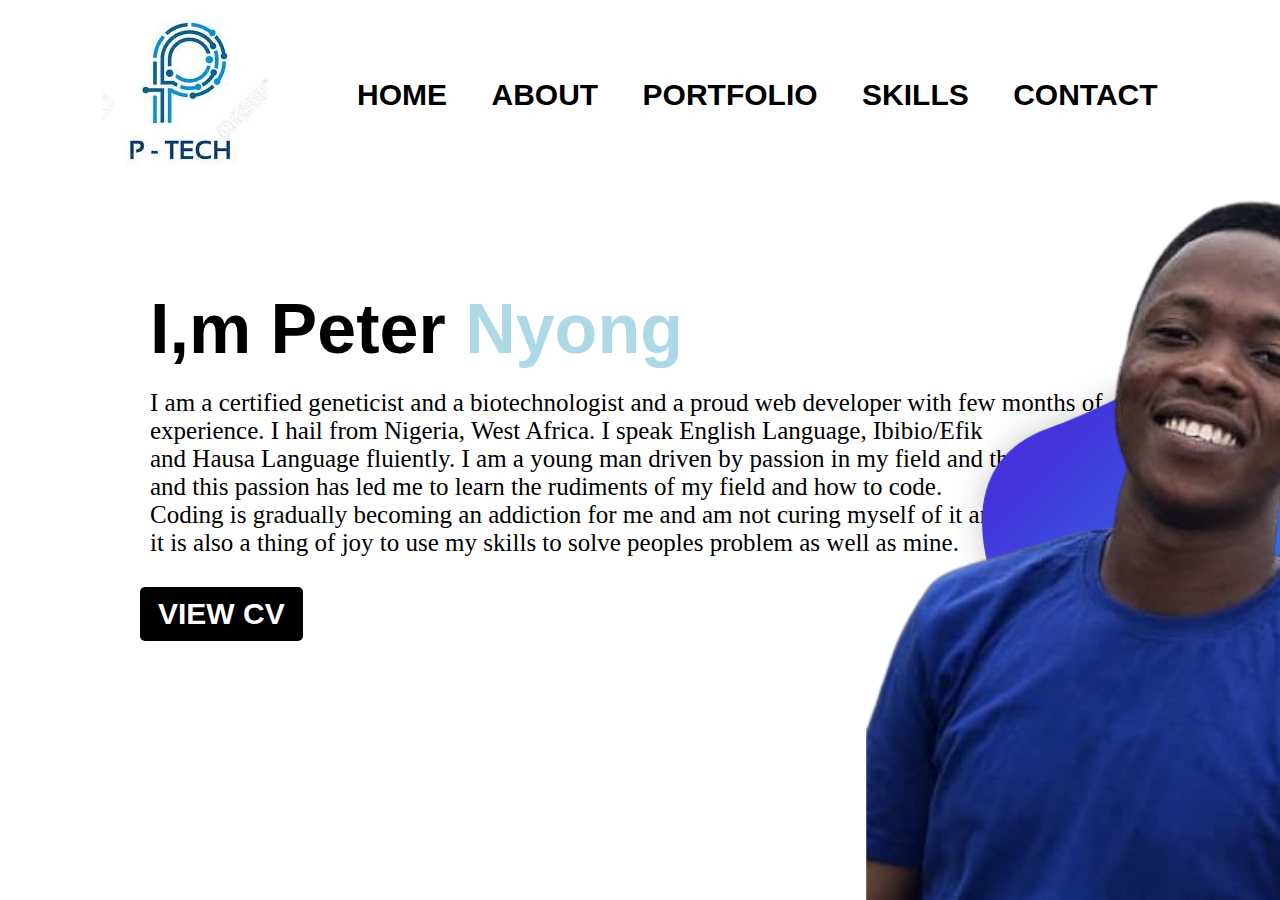
<file: index.html>
<!DOCTYPE html>
<html lang="en">
<head>
    <meta charset="UTF-8">
    <meta http-equiv="X-UA-Compatible" content="IE=edge">
    <meta name="viewport" content="width=device-width, initial-scale=1.0">
    <title>Personal Portfolio website</title>
    <link rel="stylesheet" href="style.css">
</head>
<body>
    <div class="hero">
        <nav>
        <img src="images (45)~2.jpeg" alt="logo">
        <ul>
            <li><a href="">HOME</a></li>
            <li><a href="">ABOUT</a></li>
            <li><a href="portfolio.html">PORTFOLIO</a></li>
            <li><a href="skills.html">SKILLS</a></li>
            <li><a href="contact.html">CONTACT</a></li>

 
        </ul>    
        </nav>
<div class="details">
    <h1>I,m Peter <span>Nyong</span></h1>
    <p style="font-size: 25px; font-style: normal; font-family: Georgia, 'Times New Roman', Times, serif; margin-left: 100px;">I am a certified geneticist and a biotechnologist and a proud web developer with few months of
        <br> 
        experience. I hail from Nigeria, West Africa. I speak English Language, Ibibio/Efik 
        <br>
        and Hausa Language fluiently. I am a young man driven by passion in my field and the IT industry, 
        <br>
        and this passion has led me to learn the rudiments of my field and how to code.
        <br> 
        Coding is gradually becoming an addiction for me and am not curing myself of it anytime soon. 
        <br> it is also a thing of joy to use my skills to solve peoples problem as well as mine.
    </p>
    <a href="curiosity/">VIEW CV</a>
</div>
<div class="images">
    <img src="Shape.png" class="shape">
    <img src="IMG_20210528_012026_278_2-removebg-preview.png" class="cropped">

</div>
    </div>
</body>
</html>
</file>
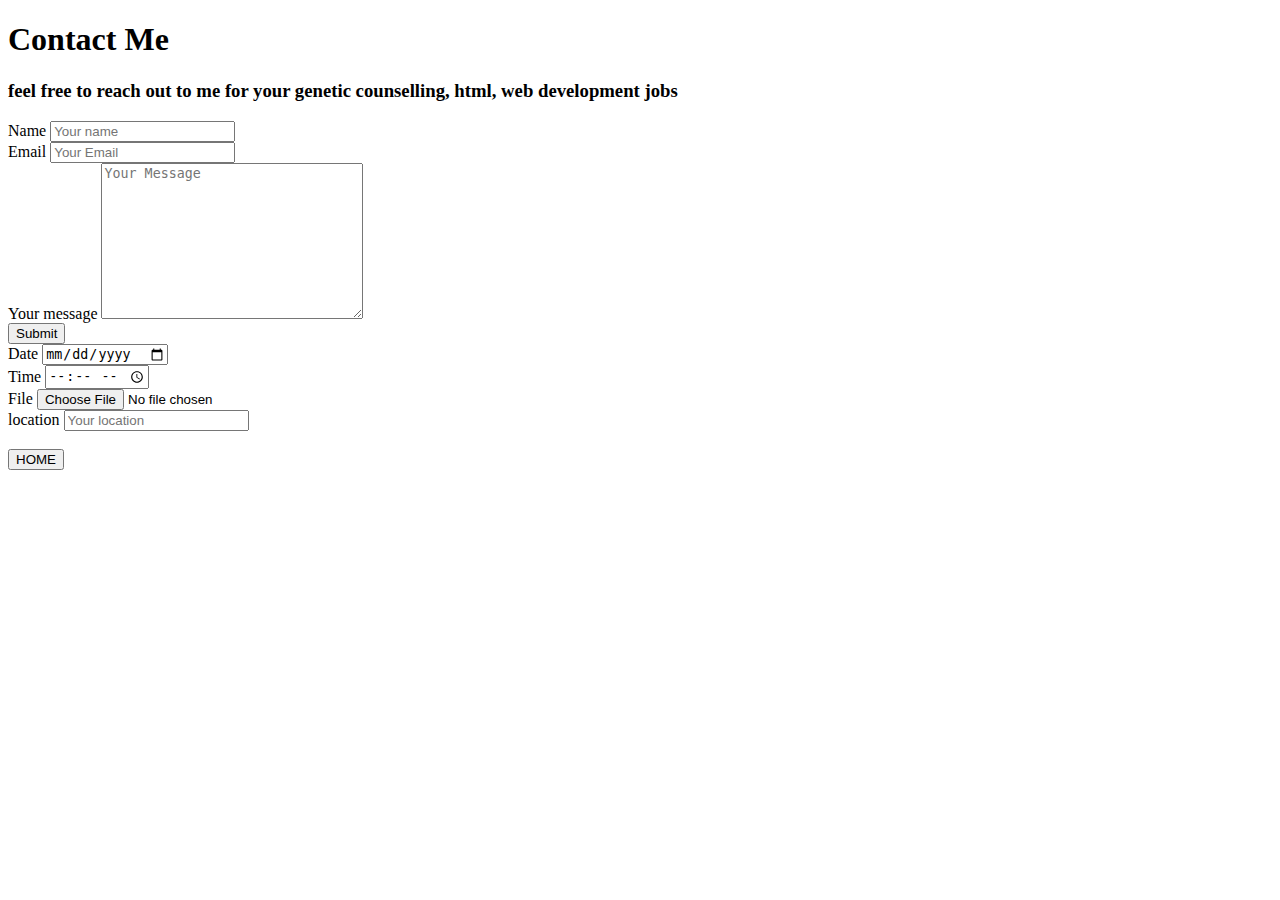
<file: contact.html>
<!DOCTYPE html>
<html lang="en">
<head>
    <meta charset="UTF-8">
    <meta http-equiv="X-UA-Compatible" content="IE=edge">
    <meta name="viewport" content="width=device-width, initial-scale=1.0">
    <title>CONTACT ME</title>
</head>
<body>
    <!DOCTYPE html>
<html lang="en">
<head>
    <meta charset="UTF-8">
    <meta http-equiv="X-UA-Compatible" content="IE=edge">
    <meta name="viewport" content="width=device-width, initial-scale=1.0">
    <title>Contact Me</title>
</head>
<body>
    <h1>Contact Me</h1>
<h3>feel free to reach out to me for your genetic counselling, html, web development jobs</h3>
<form action="mailto:petex4lyf@gmail.com" method="post">
    <label for="">Name</label>
    <input type="text" placeholder="Your name">
    <br>
    <label for="">Email</label>
    <input type="Email" placeholder="Your Email">
    <br>
    <label for="">Your message</label>
    <textarea name="" id="" cols="30" rows="10"
    placeholder="Your Message"></textarea>
    <br>
    <input type="submit">
    <br>
    <label for="">Date</label>
    <input type="Date" placeholder="Your Email">
    <br>
    <label for="">Time</label>
    <input type="Time" placeholder="Your Email">
    <br>
    <label for="">File</label>
    <input type="File" placeholder="Choose file">
    <br>
    <label for="">location</label>
    <input type="Location" placeholder="Your location">
</form>
<br>
<a href="index.html">
    <button>HOME</button>
     </a>
<!-- Code injected by live-server -->
<script type="text/javascript">
	// <![CDATA[  <-- For SVG support
	if ('WebSocket' in window) {
		(function () {
			function refreshCSS() {
				var sheets = [].slice.call(document.getElementsByTagName("link"));
				var head = document.getElementsByTagName("head")[0];
				for (var i = 0; i < sheets.length; ++i) {
					var elem = sheets[i];
					var parent = elem.parentElement || head;
					parent.removeChild(elem);
					var rel = elem.rel;
					if (elem.href && typeof rel != "string" || rel.length == 0 || rel.toLowerCase() == "stylesheet") {
						var url = elem.href.replace(/(&|\?)_cacheOverride=\d+/, '');
						elem.href = url + (url.indexOf('?') >= 0 ? '&' : '?') + '_cacheOverride=' + (new Date().valueOf());
					}
					parent.appendChild(elem);
				}
			}
			var protocol = window.location.protocol === 'http:' ? 'ws://' : 'wss://';
			var address = protocol + window.location.host + window.location.pathname + '/ws';
			var socket = new WebSocket(address);
			socket.onmessage = function (msg) {
				if (msg.data == 'reload') window.location.reload();
				else if (msg.data == 'refreshcss') refreshCSS();
			};
			if (sessionStorage && !sessionStorage.getItem('IsThisFirstTime_Log_From_LiveServer')) {
				console.log('Live reload enabled.');
				sessionStorage.setItem('IsThisFirstTime_Log_From_LiveServer', true);
			}
		})();
	}
	else {
		console.error('Upgrade your browser. This Browser is NOT supported WebSocket for Live-Reloading.');
	}
	// ]]>
</script></body>
</html>
</body>
</html>
</file>
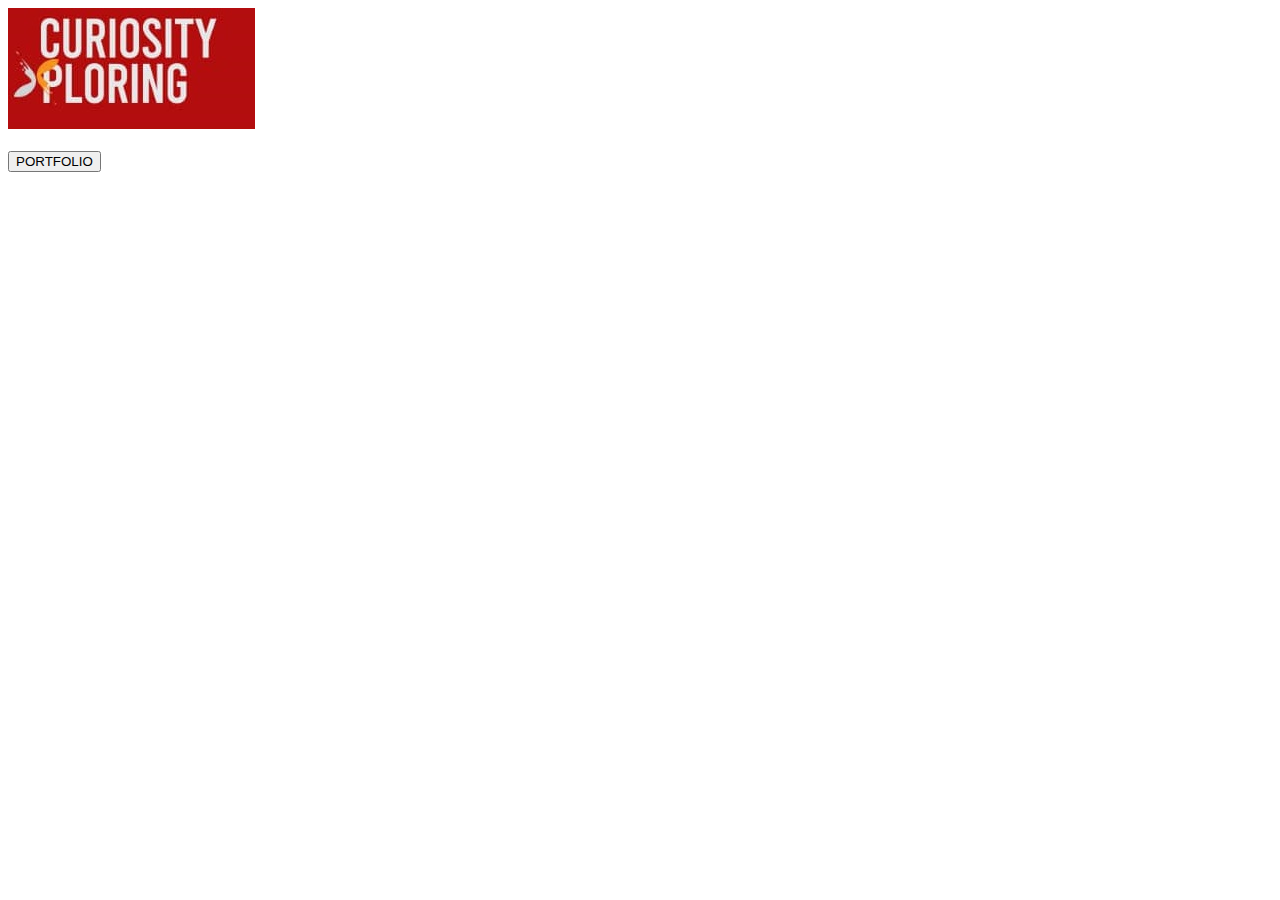
<file: cruise.html>
<!DOCTYPE html>
<html lang="en">
<head>
    <meta charset="UTF-8">
    <meta http-equiv="X-UA-Compatible" content="IE=edge">
    <meta name="viewport" content="width=device-width, initial-scale=1.0">
    <title>Project</title>
</head>
<body>
    <img src="IMG-20220304-WA0021.jpg" alt="">
    <br>
    <br>
    <a href="portfolio.html">
        <button class="view">PORTFOLIO</button>
    </a>
    <br>
    <br>
</body>
</html>
</file>
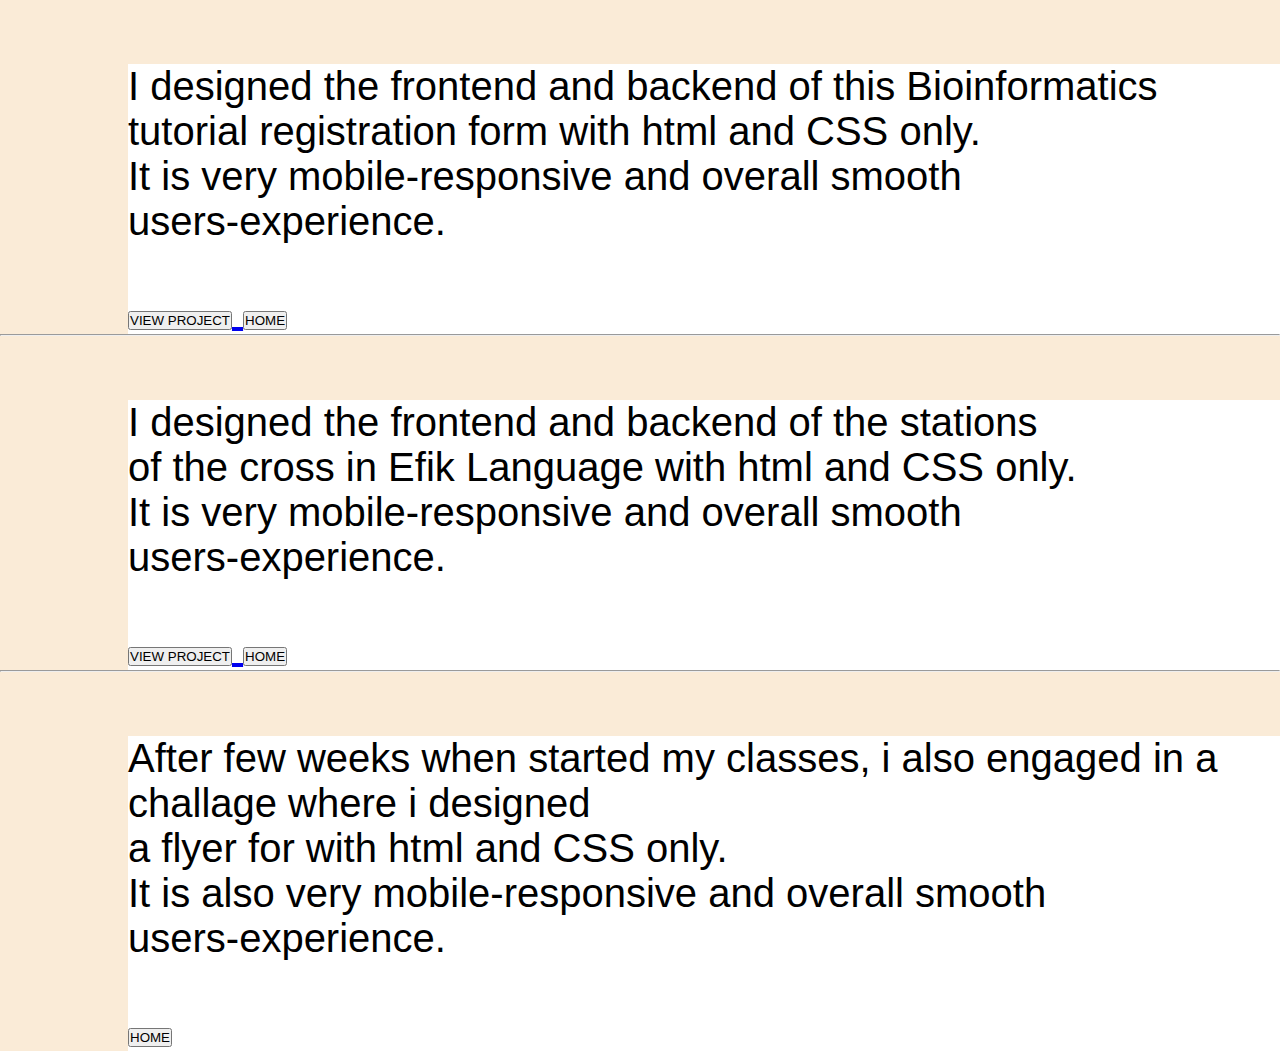
<file: portfolio.html>
<!DOCTYPE html>
<html lang="en">
<head>
    <meta charset="UTF-8">
    <meta http-equiv="X-UA-Compatible" content="IE=edge">
    <meta name="viewport" content="width=device-width, initial-scale=1.0">
    <title>Projects</title>
    <link rel="stylesheet" href="style.css">
</head>
<body style="background-color:antiquewhite">

        <div class="container">
            <p>
                I designed the frontend and backend of this Bioinformatics
                <br> 
                tutorial registration form with html and CSS only.
                <br> 
                 It is very mobile-responsive and overall smooth
                 <br> 
                 users-experience.</p>
                 <br>
                 <a href="regform.html">
                     <button class="view">VIEW PROJECT</button>
                 </a>
                 <a href="index.html">
                    <button>HOME</button>
                </a>
        </div>
         <hr>
         <div class="container">
            <p>
                I designed the frontend and backend of the stations
                <br> 
                of the cross in Efik Language with html and CSS only.
                <br> 
                 It is very mobile-responsive and overall smooth
                 <br> 
                 users-experience.</p>
                 <br>
                 <a href="jessss.jpg">
                     <button>VIEW PROJECT</button>
                 </a>
                 <a href="index.html">
                    <button>HOME</button>
                </a>
         </div>
         <hr>
         <div class="container">
            <p>
                After few weeks when started my classes, i also engaged in a challage where i designed                 
                 <br> 
                  a flyer for  with html and CSS only.
                <br> 
                 It is also very mobile-responsive and overall smooth
                 <br> 
                 users-experience.</p>
                 <br>
                 <a href="index.html">
                    <button>HOME</button>
                </a>
         </div>
       
     
</body>
    
</html>
</file>
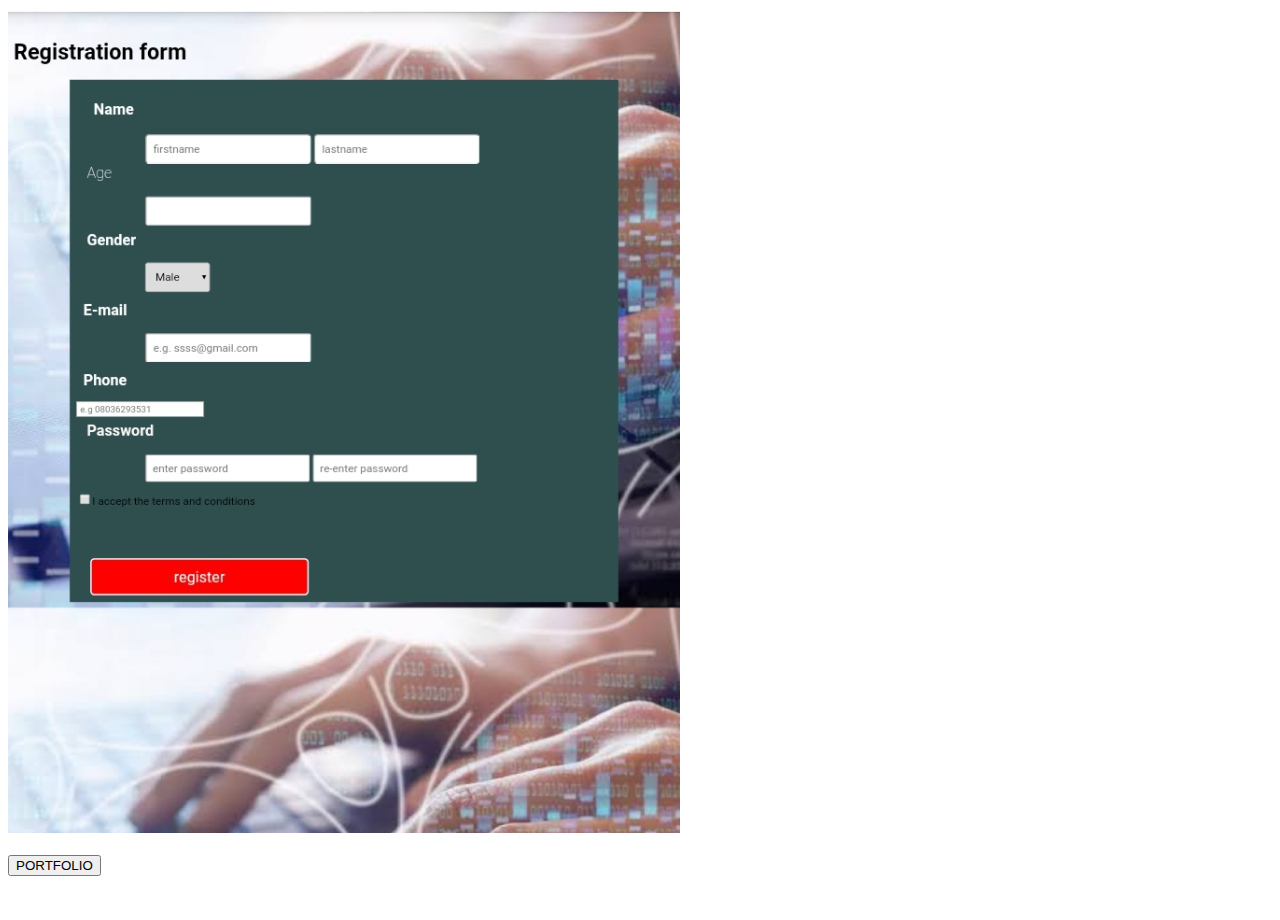
<file: regform.html>
<!DOCTYPE html>
<html lang="en">
<head>
    <meta charset="UTF-8">
    <meta http-equiv="X-UA-Compatible" content="IE=edge">
    <meta name="viewport" content="width=device-width, initial-scale=1.0">
    <title>projects</title>
</head>
<body>
    <img src="Screenshot_20220325-010247_2.png" class="image" alt="">
    <br>
    <br>
    <a href="portfolio.html">
        <button class="view">PORTFOLIO</button>
    </a>
    <br>
    <br>
    <br>
     
</body>
</html>
</file>
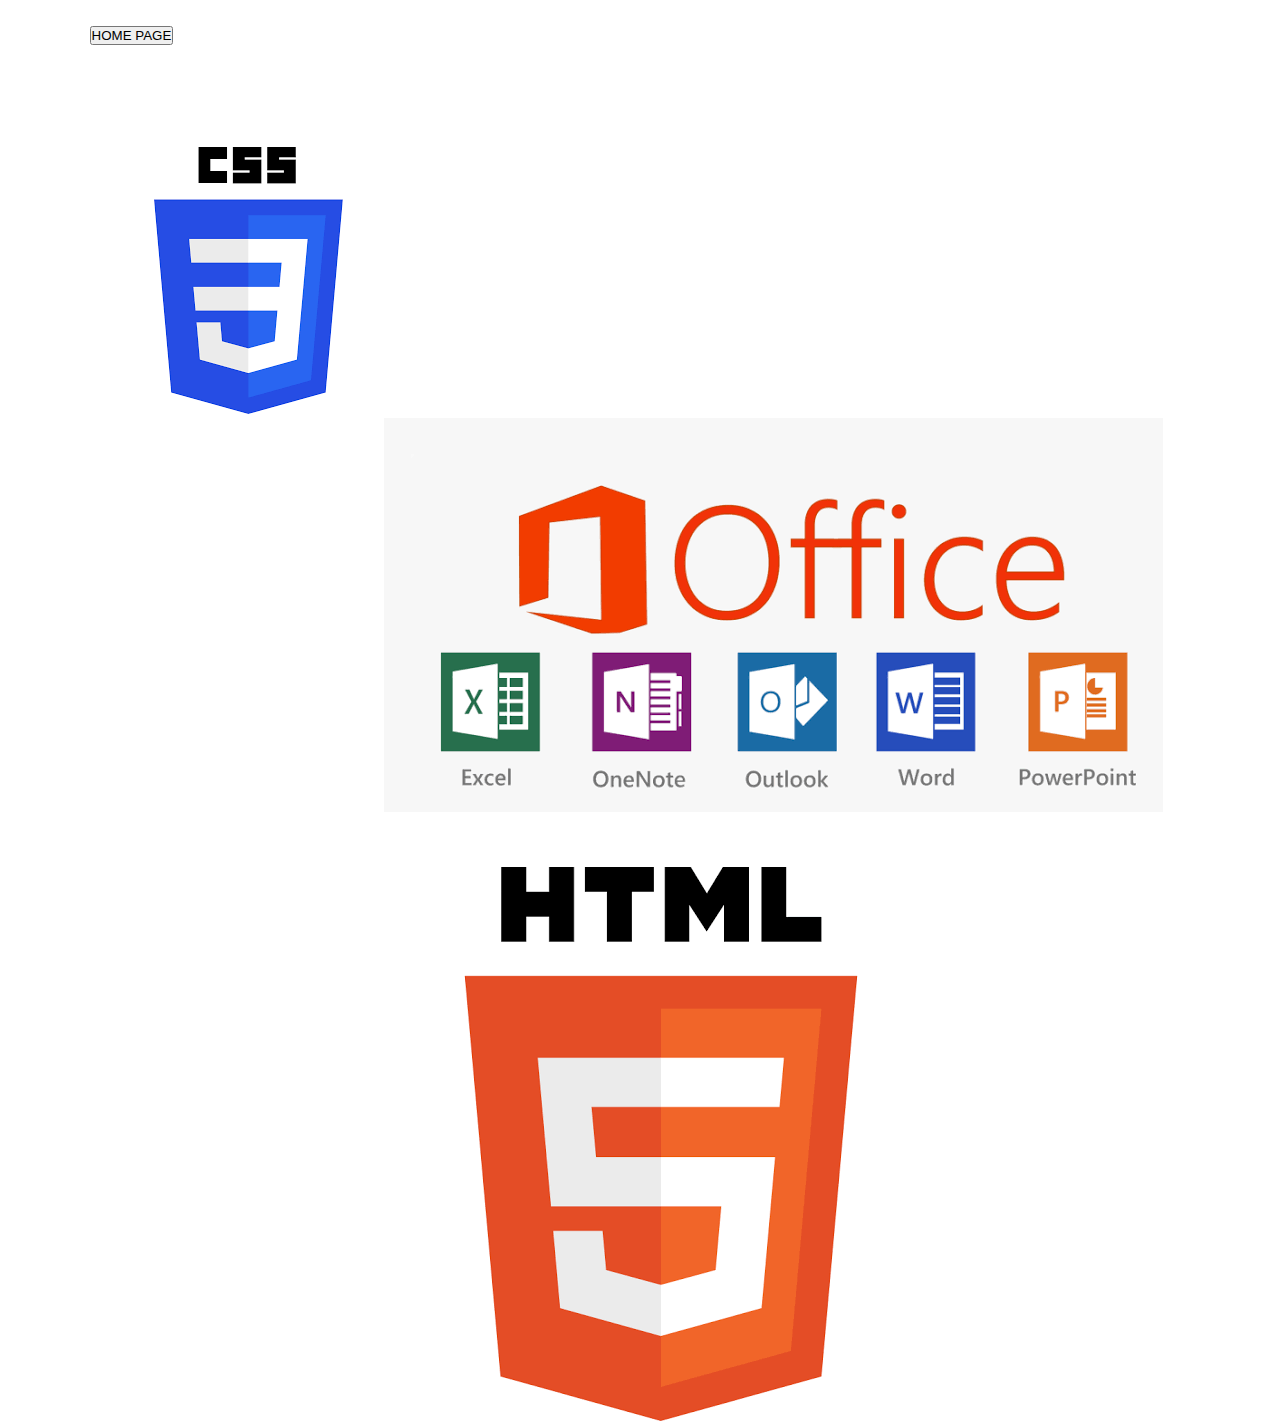
<file: skills.html>
<!DOCTYPE html>
<html lang="en">
<head>
    <meta charset="UTF-8">
    <meta http-equiv="X-UA-Compatible" content="IE=edge">
    <meta name="viewport" content="width=device-width, initial-scale=1.0">
    <title>MY SKILLS</title>
    <link rel="stylesheet" href="style.css">
</head>
<body>
    <a href="index.html">
        <button style="border: 20%; margin-top: 2%; margin-left: 7%;">HOME PAGE</button>
         </a>
   <div>
    <img src="images (1).png" style="margin-top: 8%;margin-left: 12%;" alt=""> 
    <img src="images (2).png" style=" margin-top: 0px; margin-left: 30%; justify-self: unset; height: 30%;" alt="">
   </div>
   <div>
<img src="images.png" style="padding-right: 20%; margin-top: 4%; margin-left: 30%;" alt="">
   </div>
</body>
</html>
</file>
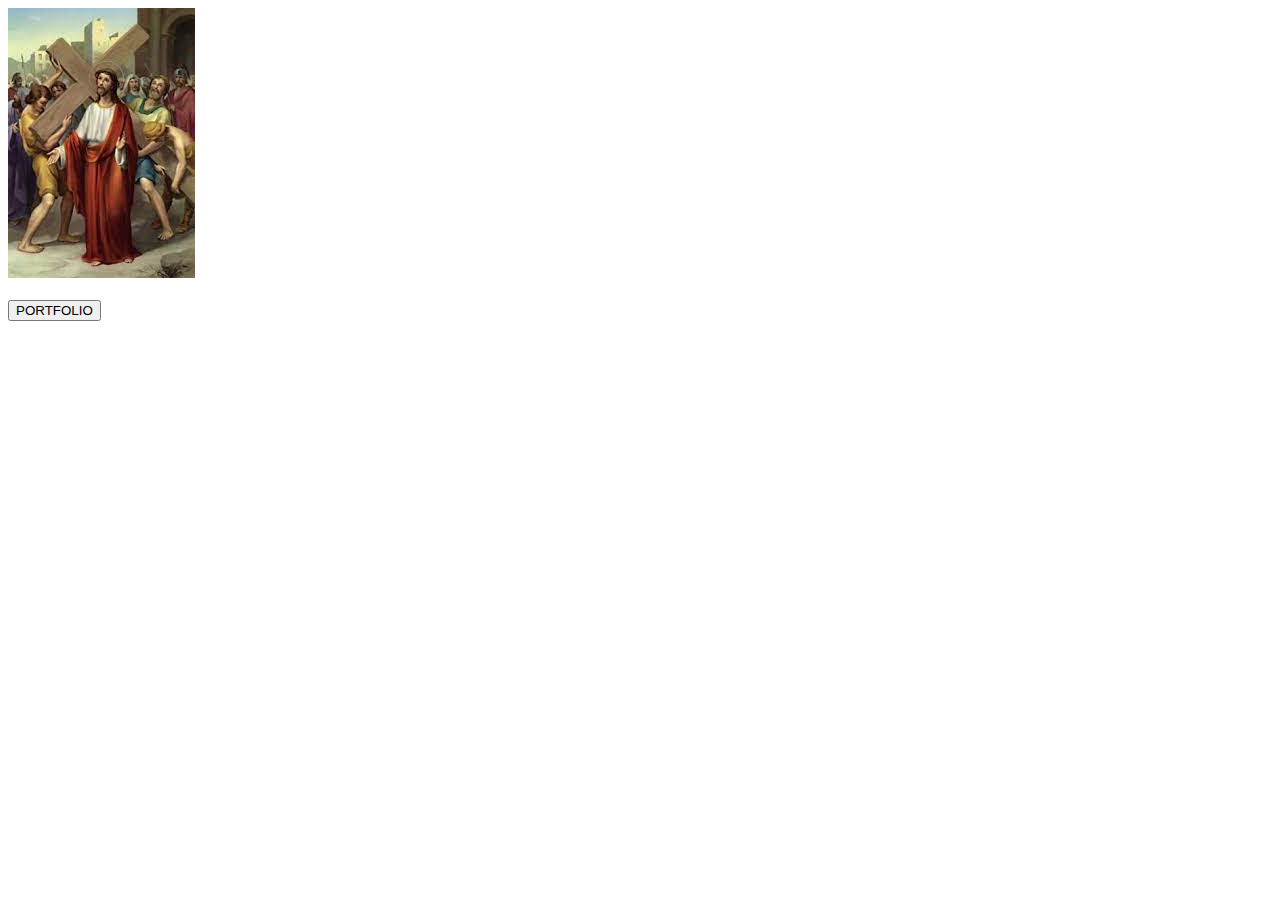
<file: way to cross efik.html>
<!DOCTYPE html>
<html lang="en">
<head>
    <meta charset="UTF-8">
    <meta http-equiv="X-UA-Compatible" content="IE=edge">
    <meta name="viewport" content="width=device-width, initial-scale=1.0">
    <title>way to the cross</title>
</head>
<body>
    <img src="2nd station.jfif" class="image" alt="">
    <br>
    <br>
    <a href="portfolio.html">
        <button class="view">PORTFOLIO</button>
    </a>
</body>
</html>
</file>
<file: style.css>
*{
    margin: 0;
    padding: 0;
    font-family: sans-serif;
}

.hero{
    position: relative;
    width: 100%;
    height: 100vh;
    background: white;
}
nav{
    display: flex;
    width: 84%;
    margin: auto;
    padding: 20px 0;
    align-items: center;
    justify-content: space-between;
}
nav ul li{
    display: inline-block;
    list-style: none;
    margin: 10px 20px;
}
nav ul li a{
    text-decoration: none;
    color: black;
    font-weight: bold;
    font-size: 30px;
}
nav ul li a:hover{
    color: red;
}
.details{
    margin-left: 50px;
    margin-top: 100px;
}
.details h1{
    font-size: 70px;
    color: black;
    margin-bottom: 20px;
    margin-left: 100PX;
}
span{
    color: lightblue;
}
.details a{
    background: black;
    padding: 10px 18px;
    text-decoration: none;
    font-weight: bolder;
    color: white;
    display: inline-block;
    margin: 30px;
    border-radius: 5px;
    font-size: 30px;
    margin-left: 90px;
}
.details a:hover{
    background-color: lightblue;
}
.images{
    width: 60%;
    height: 40%;
    position: absolute;
    bottom: 0;
    right: 5px;
    margin-left: 700px;
}
.images img{
    height: 700px;
    position: absolute;
    left: 8%;
    bottom: 0;
    transform: translateX(50%);
    transition: bottom 1s, left 1s;
} 
 .Screenshot_20220325-010247_2.png{
     height: 0px;
     width: 20px;
     position: absolute;
     margin-left: 500px;

 }
  

 }
 .image{
    margin-left: 1300px;
     float: left;
     margin-bottom: 1300px;
      
     padding-bottom: 100px;
     flex: 60px;
       
 }
 .container{
     background-color: white;
     margin: 0px auto;
     font-size: 40px;
    font-family: sans-serif;
    margin-left: 10%;
    margin-top: 5%;
    
 } 
 .Regform a :hover{
background-color: red;
 }
 .skill.img{
      margin-top: 0%;
      padding-top: 10%;

 }
</file>
